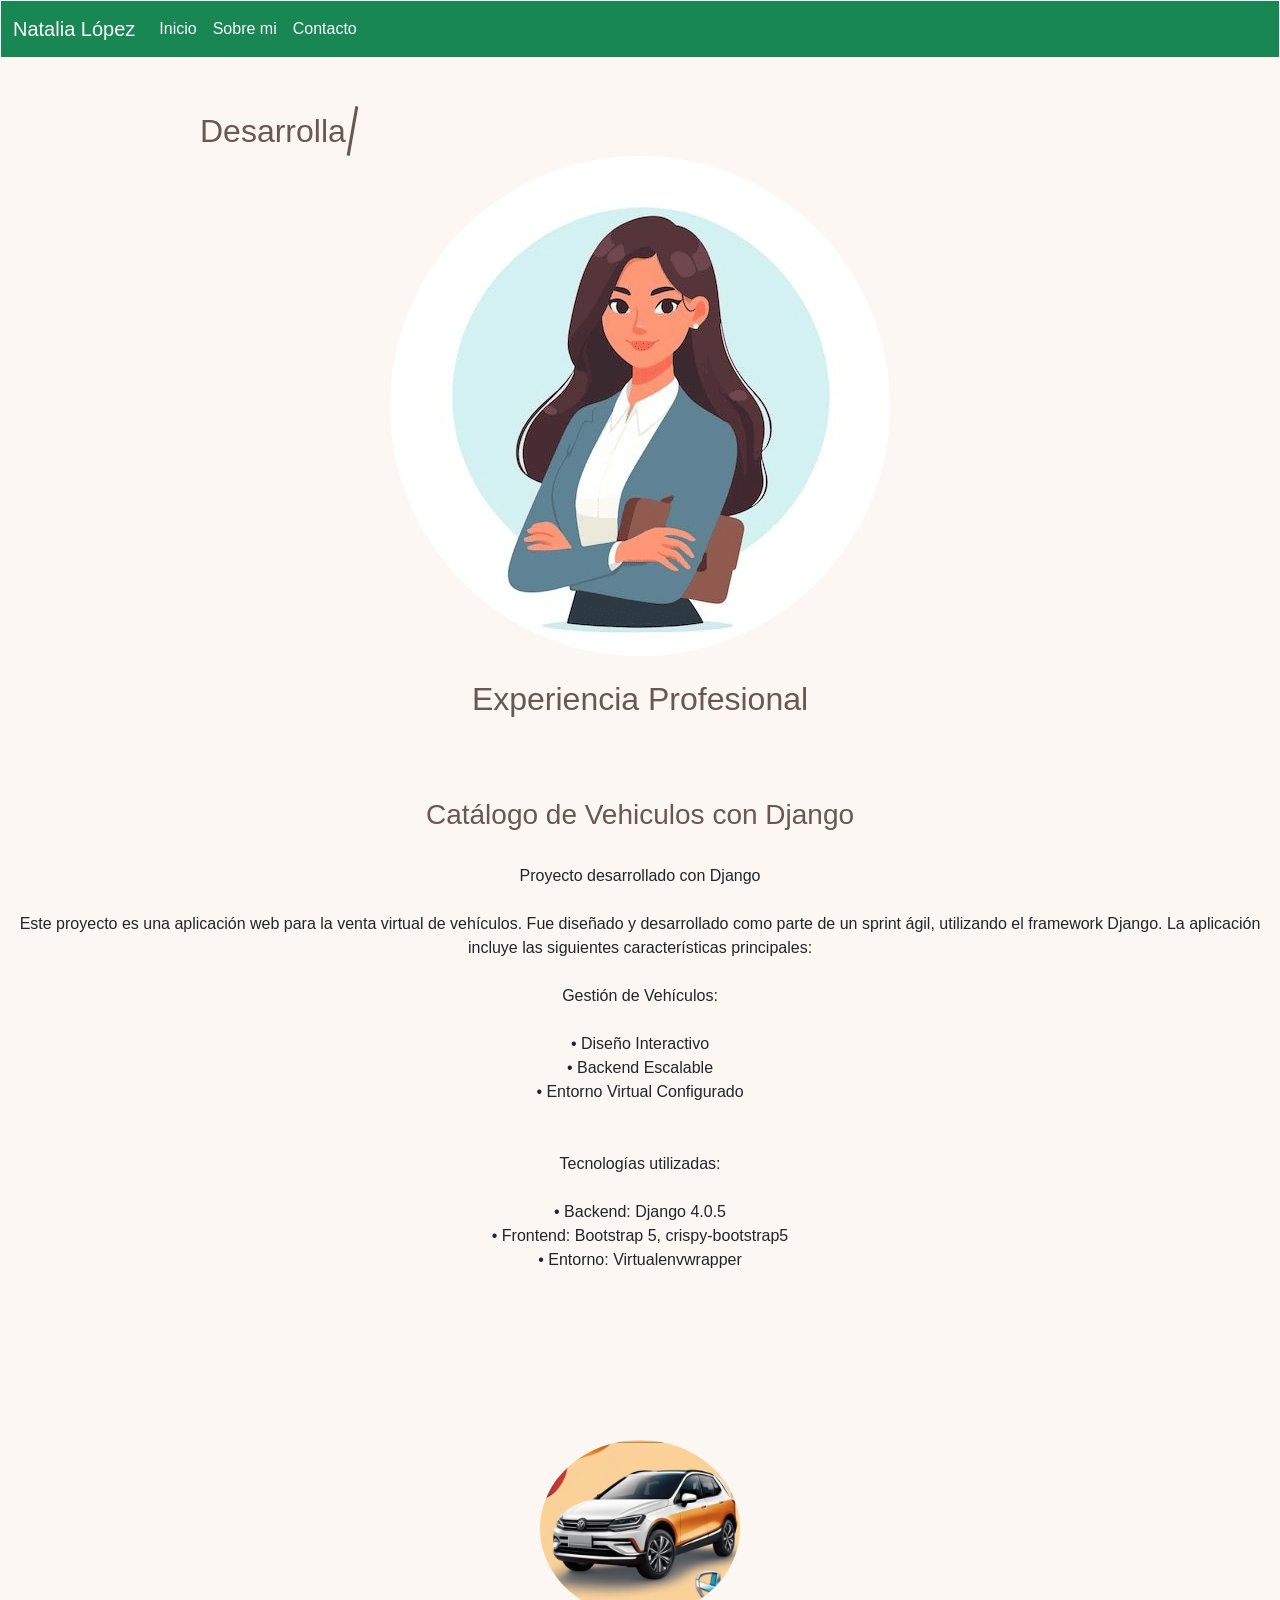
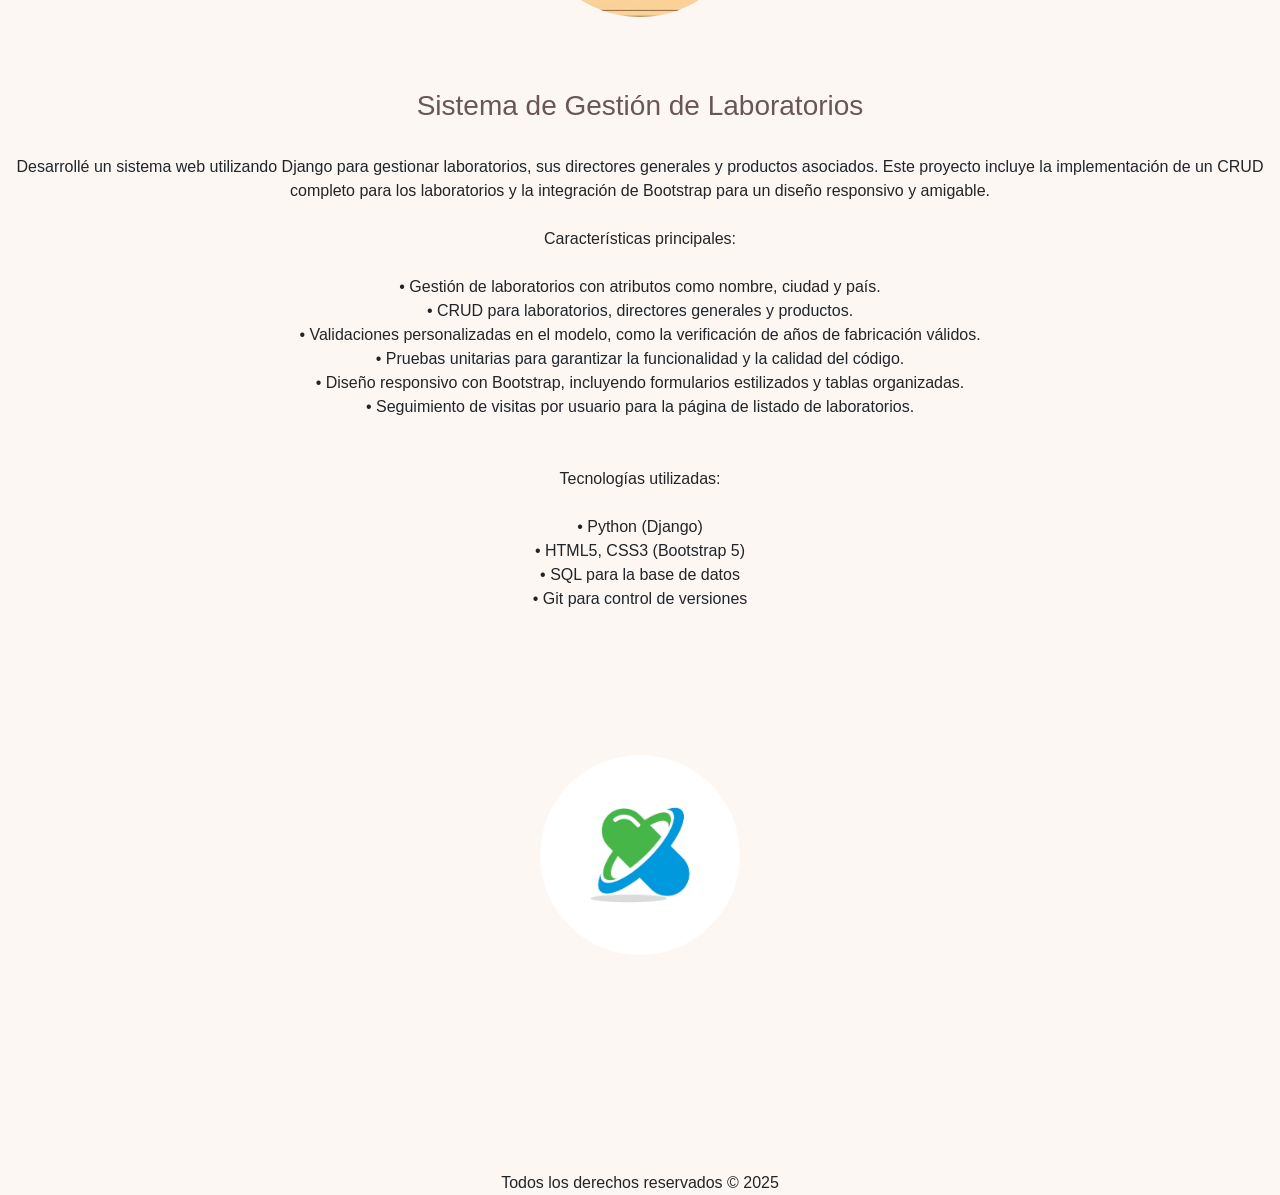
<file: index.html>
<!DOCTYPE html>
<html lang="es">
<head>
    <meta charset="UTF-8">
    <meta name="viewport" content="width=device-width, initial-scale=1.0">
    <meta name="description" content="Portafolio Personal">
    <meta name="keywords" content="portafolio, cv">
    <link href="https://cdn.jsdelivr.net/npm/bootstrap@5.3.3/dist/css/bootstrap.min.css" rel="stylesheet" integrity="sha384-QWTKZyjpPEjISv5WaRU9OFeRpok6YctnYmDr5pNlyT2bRjXh0JMhjY6hW+ALEwIH" crossorigin="anonymous">
    <link rel="stylesheet" href="assets/css/styles.css">
    <title>Portafolio Natalia López</title>
</head>
<body>
    <nav class="navbar navbar-expand-lg border border-light bg-success">
        <div class="container-fluid">
          <a class="navbar-brand link-light link-opacity-25-hover" href="index.html">Natalia López</a>
          <button class="navbar-toggler" type="button" data-bs-toggle="collapse" data-bs-target="#navbarNav" aria-controls="navbarNav" aria-expanded="false" aria-label="Toggle navigation">
            <span class="navbar-toggler-icon"></span>
          </button>
          <div class="collapse navbar-collapse" id="navbarNav">
            <ul class="navbar-nav">
              <li class="nav-item">
                <a class="nav-link link-light link-opacity-25-hover active" aria-current="page" href="index.html">Inicio</a>
              </li>
              <li>
                <a class="nav-link link-light link-opacity-25-hover" href="sobre_mi.html">Sobre mi </a>
            </li>
              <li class="nav-item">
                <a class="nav-link link-light link-opacity-25-hover" href="contacto.html">Contacto</a>
              </li>
            </ul>
          </div>
        </div>
      </nav>
      <br>
      <br>
    <div class="contenedor">
      <div class="contenedor_texto">
        <h1></h1>
        <div class="contenedor_texto_animacion"></div>
        <div class="barra_escritura"></div>
      </div>
      <br>
      <br>
    <section>
       </div class="profilepic">
        <img src="assets/images/picture1-modified.png">
    </div>
    </section>
    <br>
    <br>
    <section>
    <section class="contenido"></section>
    <section>
      <h2>Experiencia Profesional</h2>
    <section>
      <br>
      <br>
      <br>
      <section class="project1">
        <h3>Catálogo de Vehiculos con Django</h3>
        <br>
        <p>Proyecto desarrollado con Django
          <br>
          <br>Este proyecto es una aplicación web para la venta virtual de vehículos. Fue diseñado y desarrollado como parte de un sprint ágil, utilizando el framework Django. La aplicación incluye las siguientes características principales:
          <br> 
          <br> Gestión de Vehículos:
          <br>
           <br> •	Diseño Interactivo
           <br> •	Backend Escalable
           <br> •	Entorno Virtual Configurado
        <br>
        <br>
          <br>Tecnologías utilizadas:
          <br>
            <br>•	Backend: Django 4.0.5
            <br>•	Frontend: Bootstrap 5, crispy-bootstrap5
            <br>•	Entorno: Virtualenvwrapper
          </p>
          <br>
        <div class="pic1">
          <img src="assets/images/image3.png">
        </div>
      <section>
        <br>
        <br>
        <br>
      <section class="project2">
        <h3>Sistema de Gestión de Laboratorios</h3>
        <br>
        <p>Desarrollé un sistema web utilizando Django para gestionar laboratorios, sus directores generales y productos asociados. Este proyecto incluye la implementación de un CRUD completo para los laboratorios y la integración de Bootstrap para un diseño responsivo y amigable.
         <br>
          <br>Características principales:
          <br>
            <br>•	Gestión de laboratorios con atributos como nombre, ciudad y país.
            <br>•	CRUD para laboratorios, directores generales y productos.
            <br>•	Validaciones personalizadas en el modelo, como la verificación de años de fabricación válidos.
            <br>•	Pruebas unitarias para garantizar la funcionalidad y la calidad del código.
            <br>•	Diseño responsivo con Bootstrap, incluyendo formularios estilizados y tablas organizadas.
            <br>•	Seguimiento de visitas por usuario para la página de listado de laboratorios.
            <br>
            <br>
          <br>Tecnologías utilizadas:
          <br>
           <br> •	Python (Django)
            <br>•	HTML5, CSS3 (Bootstrap 5)
            <br>•	SQL para la base de datos
            <br>•	Git para control de versiones
          </p>
        <div class="pic2">
          <img src="assets/images/farmacia.jpg">
        </div>
    </section>
  </section>
  </section>
      </div>
    </div>
  </div>
</div>
    <br>
    <br>
    <br>
    <br>
    <br>
    <br>
    <br>
    <br>
    <br>
    <footer class="py-5text-center">Todos los derechos reservados © 2025</footer>
    <script src="https://cdn.jsdelivr.net/npm/bootstrap@5.3.3/dist/js/bootstrap.bundle.min.js" integrity="sha384-YvpcrYf0tY3lHB60NNkmXc5s9fDVZLESaAA55NDzOxhy9GkcIdslK1eN7N6jIeHz" crossorigin="anonymous"></script>
    <script src="assets/js/script.js"></script>  
</body>
</html>
</file>
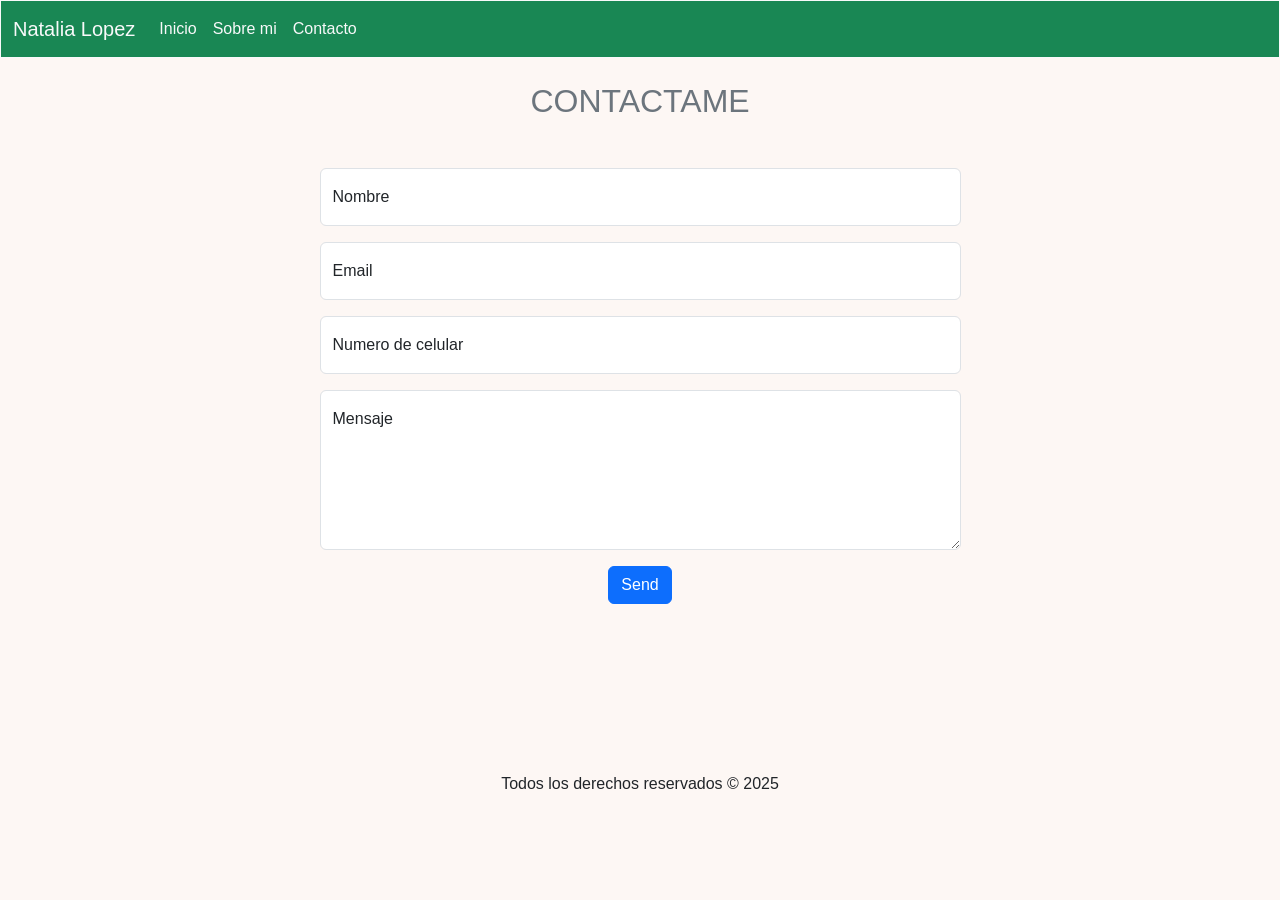
<file: contacto.html>
<!DOCTYPE html>
<html lang="es">
<head>
    <meta charset="UTF-8">
    <meta name="viewport" content="width=device-width, initial-scale=1.0">
    <meta name="description" content="Portafolio Personal">
    <meta name="keywords" content="portafolio, cv">
    <link href="https://cdn.jsdelivr.net/npm/bootstrap@5.3.3/dist/css/bootstrap.min.css" rel="stylesheet" integrity="sha384-QWTKZyjpPEjISv5WaRU9OFeRpok6YctnYmDr5pNlyT2bRjXh0JMhjY6hW+ALEwIH" crossorigin="anonymous">
    <link rel="stylesheet" href="assets/css/styles.css">
    <title>Portafolio Natalia López</title>
</head>
<body>
    <nav class="navbar navbar-expand-lg border border-light bg-success">
        <div class="container-fluid">
          <a class="navbar-brand link-light link-opacity-25-hover" href="index.html">Natalia Lopez</a>
          <button class="navbar-toggler" type="button" data-bs-toggle="collapse" data-bs-target="#navbarNav" aria-controls="navbarNav" aria-expanded="false" aria-label="Toggle navigation">
            <span class="navbar-toggler-icon"></span>
          </button>
          <div class="collapse navbar-collapse" id="navbarNav">
            <ul class="navbar-nav">
              <li class="nav-item">
                <a class="nav-link link-light link-opacity-25-hover" href="index.html">Inicio</a>
              </li>
              <li>
                <a class="nav-link link-light link-opacity-25-hover" href="sobre_mi.html">Sobre mi </a>
            </li>
              <li class="nav-item">
                <a class="nav-link link-light link-opacity-25-hover active" href="contacto.html" aria-current="page">Contacto</a>
              </li>
            </ul>
          </div>
        </div>
      </nav>
    <br>
    <section>
    </div>
  </section>
  <!-- Contacto Section-->
  <section class="page-section" id="Contacto">
      <div class="container">
          <!-- Contacto Section Heading-->
          <h2 class="page-section-heading text-center text-uppercase text-secondary mb-0">Contactame</h2>
          <br>
          <br>
          <!-- Contact Section Form-->
          <div class="row justify-content-center">
              <div class="col-lg-8 col-xl-7">
                  <!-- to get an API token!-->
                  <form id="contactForm" data-sb-form-api-token="API_TOKEN">
                      <!-- Nombre input-->
                      <div class="form-floating mb-3">
                          <input class="form-control" id="name" type="text" placeholder="Enter your name..." data-sb-validations="required" oninput="this.value = this.value.replace(/[^a-zA-Z\sÀ-ſ]/g, '')" />
                          <label for="name">Nombre</label>
                          <div class="invalid-feedback" data-sb-feedback="name:required">Nombre Requerido.</div>
                      </div>
                      <!-- Email input-->
                      <div class="form-floating mb-3">
                          <input class="form-control" id="email" type="email" placeholder="name@example.com" data-sb-validations="required,email" />
                          <label for="email">Email</label>
                          <div class="invalid-feedback" data-sb-feedback="email:required">Email requiredo.</div>
                          <div class="invalid-feedback" data-sb-feedback="email:email">Email is not valid.</div>
                      </div>
                     <!-- Numero de telefono input-->
                      <div class="form-floating mb-3">
                          <input class="form-control" id="phone" type="tel" placeholder="9 XXXX XXXX" pattern="9[0-9]{8}" required/>
                          <label for="phone">Numero de celular</label>
                          <div class="invalid-feedback" data-sb-feedback="phone:required">Numero de celular requerido.</div>
                          <div class="invalid-feedback" data-sb-feedback="phone:pattern">El formato debe ser "9 XXXX XXXX".</div>
                      </div>
                      <!-- Mensaje input-->
                      <div class="form-floating mb-3">
                          <textarea class="form-control" id="message" type="text" placeholder="Enter your message here..." style="height: 10rem" data-sb-validations="required"></textarea>
                          <label for="message">Mensaje</label>
                          <div class="invalid-feedback" data-sb-feedback="message:required">Mensaje requiredo.</div>
                      </div>
                      <!-- Mensaje enviado con exito-->
                      <div class="d-none" id="submitSuccessMessage">
                          <div class="text-center mb-3">
                              <div class="fw-bolder">Formulario Enviado!</div>
                          </div>
                      </div>

                      <!-- Mensaje de error-->
                      <div class="d-none" id="submitErrorMessage"><div class="text-center text-danger mb-3">Error sending message!</div></div>
                      <!-- Boton enviado-->
                      <button class="btn btn-primary btn-xl enable" id="submitButton" type="submit">Send</button>
                  </form>
              </div>
          </div>
      </div>
  </section>
</div>
</div>
    <br>
    <br>
    <br>
    <br>
    <br>
    <!-- Footer-->
    <footer class="py-5 text-center">Todos los derechos reservados © 2025</footer>
    <script src="https://cdn.jsdelivr.net/npm/bootstrap@5.3.3/dist/js/bootstrap.bundle.min.js" integrity="sha384-YvpcrYf0tY3lHB60NNkmXc5s9fDVZLESaAA55NDzOxhy9GkcIdslK1eN7N6jIeHz" crossorigin="anonymous"></script>
    <script src="assets/js/script.js"></script>
</body>
</html>
</file>
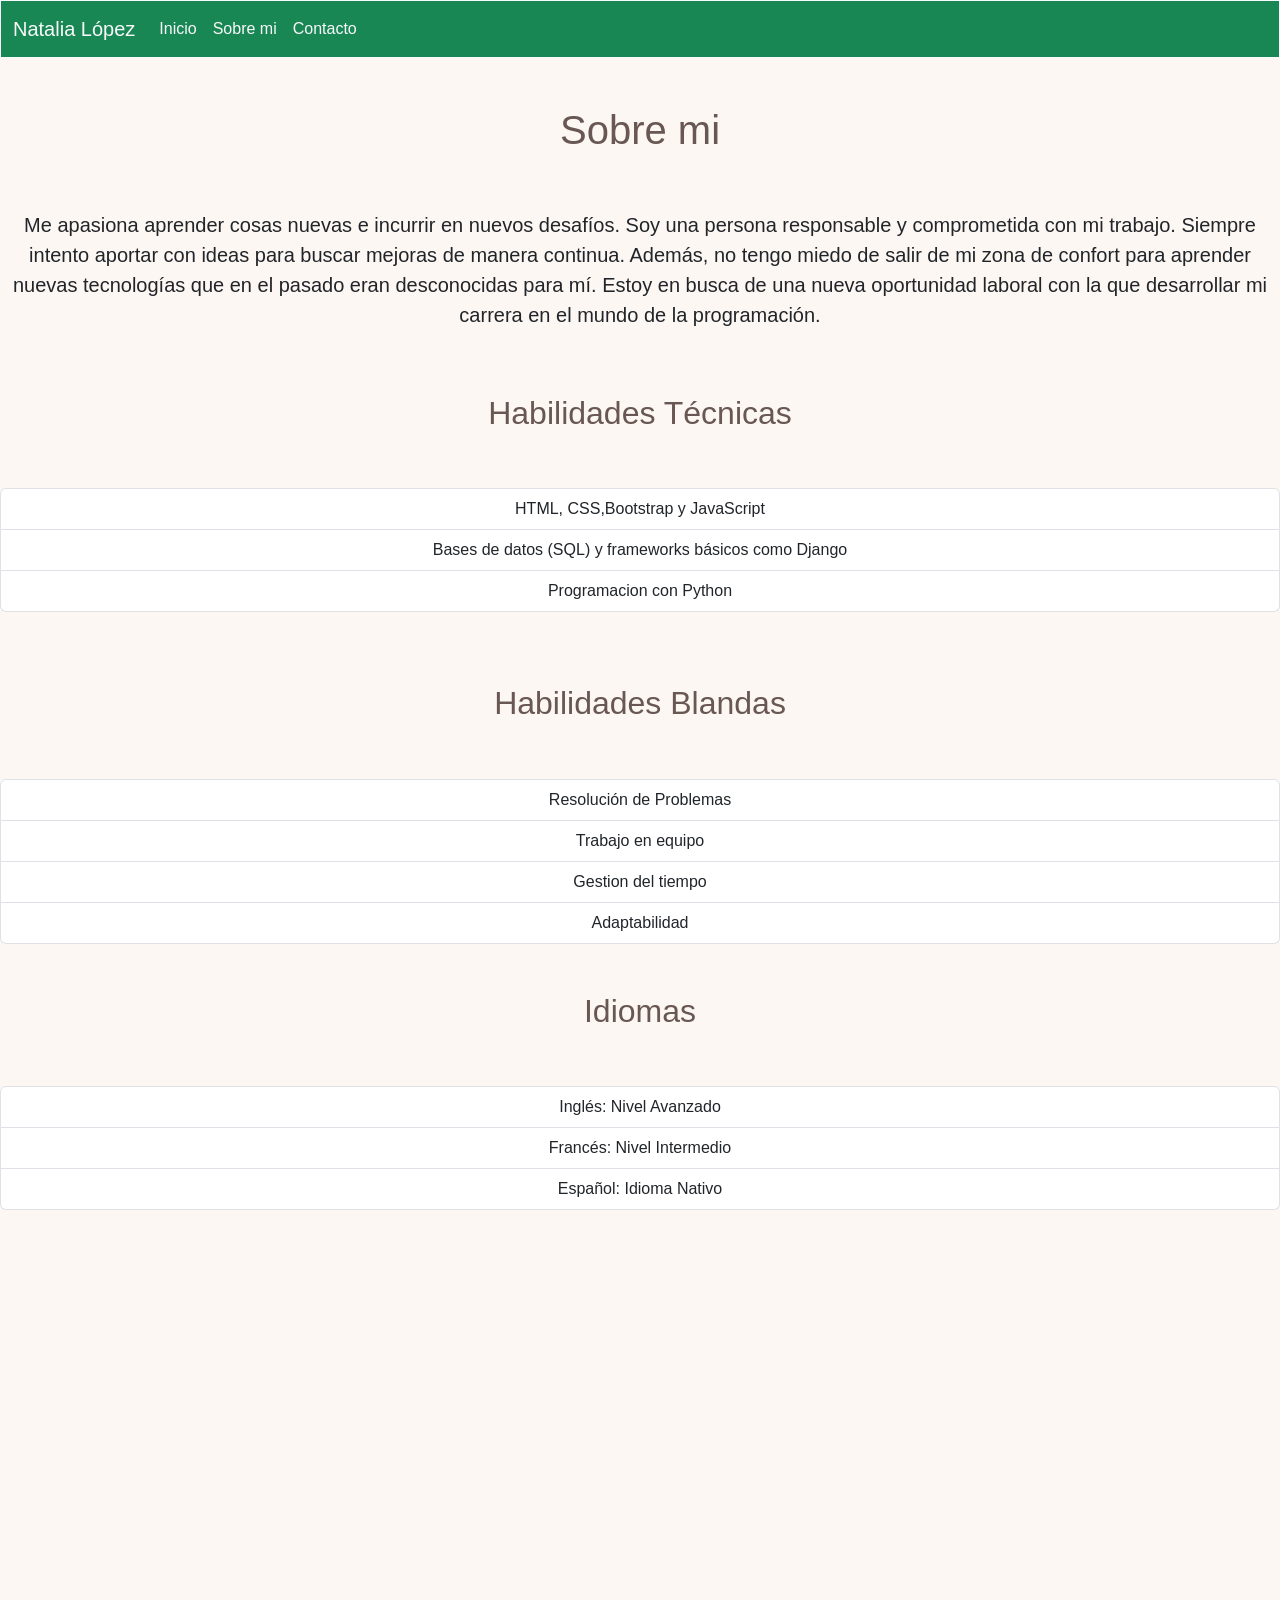
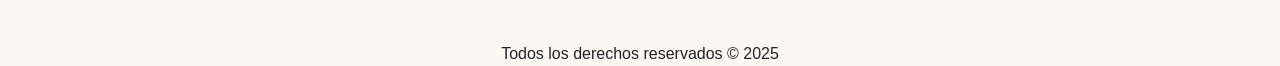
<file: sobre_mi.html>
<!DOCTYPE html>
<html lang="es">
<head>
    <meta charset="UTF-8">
    <meta name="viewport" content="width=device-width, initial-scale=1.0">
    <meta name="description" content="Portafolio Personal">
    <meta name="keywords" content="portafolio, cv">
    <link href="https://cdn.jsdelivr.net/npm/bootstrap@5.3.3/dist/css/bootstrap.min.css" rel="stylesheet" integrity="sha384-QWTKZyjpPEjISv5WaRU9OFeRpok6YctnYmDr5pNlyT2bRjXh0JMhjY6hW+ALEwIH" crossorigin="anonymous">
    <link rel="stylesheet" href="assets/css/styles.css">
    <title>Portafolio Natalia López</title>
</head>
<body>
    <nav class="navbar navbar-expand-lg border border-light bg-success">
        <div class="container-fluid">
          <a class="navbar-brand link-light link-opacity-25-hover" href="index.html">Natalia López</a>
          <button class="navbar-toggler" type="button" data-bs-toggle="collapse" data-bs-target="#navbarNav" aria-controls="navbarNav" aria-expanded="false" aria-label="Toggle navigation">
            <span class="navbar-toggler-icon"></span>
          </button>
          <div class="collapse navbar-collapse" id="navbarNav">
            <ul class="navbar-nav">
              <li class="nav-item">
                <a class="nav-link link-light link-opacity-25-hover" aria-current="page" href="index.html">Inicio</a>
              </li>
              <li>
                <a class="nav-link link-light link-opacity-25-hover active" href="sobre_mi.html">Sobre mi </a>
            </li>
              <li class="nav-item">
                <a class="nav-link link-light link-opacity-25-hover" href="contacto.html">Contacto</a>
              </li>
            </ul>
          </div>
        </div>
      </nav>
      <br>
      <br>
    <header class="aboutme"><h1>Sobre mi</h1></header>
    <br>
    <br>
    <div class="col-lg-12 ms-auto text-center"><p class="lead">
        Me apasiona aprender cosas nuevas e incurrir en nuevos desafíos. Soy una persona
        responsable y comprometida con mi trabajo. Siempre intento aportar con ideas para
        buscar mejoras de manera continua. Además, no tengo miedo de salir de mi zona
        de confort para aprender nuevas tecnologías que en el pasado eran desconocidas
        para mí. Estoy en busca de una nueva oportunidad laboral con la que desarrollar
        mi carrera en el mundo de la programación.</p></div>
    <br>
    <br>
    <div>
        <h2>Habilidades Técnicas</h2>
        <br>
        <br>
        <ul class="list-group">
            <li class="list-group-item">HTML, CSS,Bootstrap y JavaScript</li>
            <li class="list-group-item">Bases de datos (SQL) y frameworks básicos como Django</li>
            <li class="list-group-item">Programacion con Python</li>
          </ul>
    </div>
    <br>
    <br>
    <br>
    <div>
        <h2>Habilidades Blandas</h2>
        <br>
        <br>
        <ul class="list-group">
            <li class="list-group-item">Resolución de Problemas</li>
            <li class="list-group-item">Trabajo en equipo</li>
            <li class="list-group-item">Gestion del tiempo</li>
            <li class="list-group-item">Adaptabilidad</li>
          </ul>
    </div>
    <br>
    <br>
    <div>
      <h2>Idiomas</h2>
      <br>
      <br>
      <ul class="list-group">
          <li class="list-group-item">Inglés: Nivel Avanzado</li>
          <li class="list-group-item">Francés: Nivel Intermedio</li>
          <li class="list-group-item">Español: Idioma Nativo</li>
        </ul>
  </div>
    </section>
    </section>
</div>
    <br>
    <br>
    <br>
    <br>
    <br>
    <br>
    <br>
    <br>
    <br>
    <br>
    <br>
    <br>
    <br>
    <br>
    <br>
    <br>
    <br>
    <br>
    <footer class="py-5text-center">Todos los derechos reservados © 2025</footer>
    <script src="https://cdn.jsdelivr.net/npm/bootstrap@5.3.3/dist/js/bootstrap.bundle.min.js" integrity="sha384-YvpcrYf0tY3lHB60NNkmXc5s9fDVZLESaAA55NDzOxhy9GkcIdslK1eN7N6jIeHz" crossorigin="anonymous"></script>
    <script src="assets/js/script.js"></script>  
</body>
</html>
</file>
<file: assets/css/styles.css>
html, 
body {
/* CSS RESET */
    margin: 0%;
    padding: 0;
    height: 100%;
    background-color:#FDF7F4;
    text-align: center;
    font-weight: 400;
    font-family: "Open sans", "Helvetica", sans-serif;
    scroll-behavior: smooth;
    color: dark;
    }


.sidebar {
    width:100%
    background-color: #997C70;
    padding: 20px;
    display:flex;
    flex-direction: column;
    align-items: center;
    text-align: center;

}

.navbar-brand {
    color:#FDF7F4; 
}

.contenedor{
    display: flex;
    justify-content: space-between;
    align-items: center;
}

.contenedor_texto{
    display: flex;
    align-items: center;
    text-align: center;
    width: 500px;
    z-index: 1;
}

h1{
    margin-inline: 20%;
    text-align: center;
}

.contenedor_texto_animacion{
    display: flex;
    font-size:xx-large;
    color: #685752;
    align-items: center;
}

.barra_escritura{
    width: 3px;
    height: 50px;
    margin-left: 5px;
    background-color: #685752;
    transform: rotate(10deg);
    animation: barra-animacion 1s ease infinite;

}

/* barra escritura animacion */
@keyframes barra-animacion {
    50% {
        opacity: 0;
      }
}

.profilepic img {
    width: 400px;
    border-radius: 50%;
    margin-top: 10%;
}

    
.

/* color de texto etiquetas */

h1 {
    color:#685752; 
    }
    
.aboutme {
    color:#685752; 
}  

h2 {
    color:#685752; 
}

h3 {
    color:#685752;
}

.contenido h3 { 
    text-align: center;

}

.contenido p {
    text-align: center;
}

body.dark .contenido {
    background-color: #685752;
}
body.dark .contenido p {
    color: #efefef
}

body.dark .contenido h2 {
    color: #efefef
}

body.dark .contenido h3 {
    color: #efefef
}


.project1 {
    text-align: center;
}



.project1 .pic1 img {
    width: 200px;
    border-radius: 50%;
    margin-top: 10%;
}

.project2 .pic2 img {
    width: 200px;
    border-radius: 50%;
    margin-top: 10%;
}
</file>
